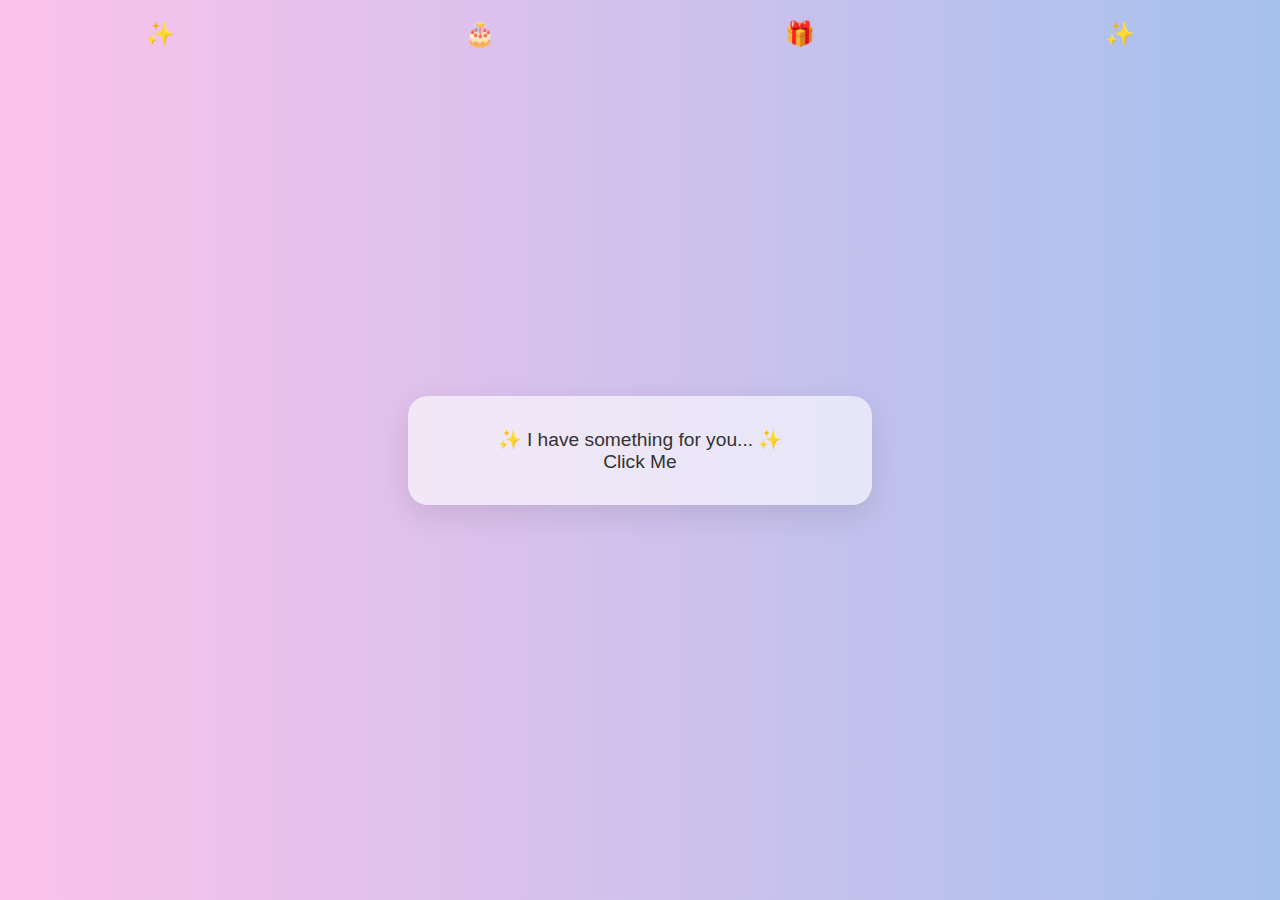
<file: index.html>
<!DOCTYPE html><html lang="en">
<head>
  <meta charset="UTF-8">
  <meta name="viewport" content="width=device-width, initial-scale=1.0">
  <title>Birthday Wish</title>
  <link rel="stylesheet" href="style.css">  
</head>
<body class="page1">
  <div class="emoji-top">
    <span>✨</span>
    <span>🎂</span>
    <span>🎁</span>
    <span>✨</span>
  </div>
  <div class="box" onclick="location.href='special.html'">
    ✨ I have something for you... ✨
	<br/>
	<span class="click">Click Me</span>
  </div>
</body>
</html>
</file>
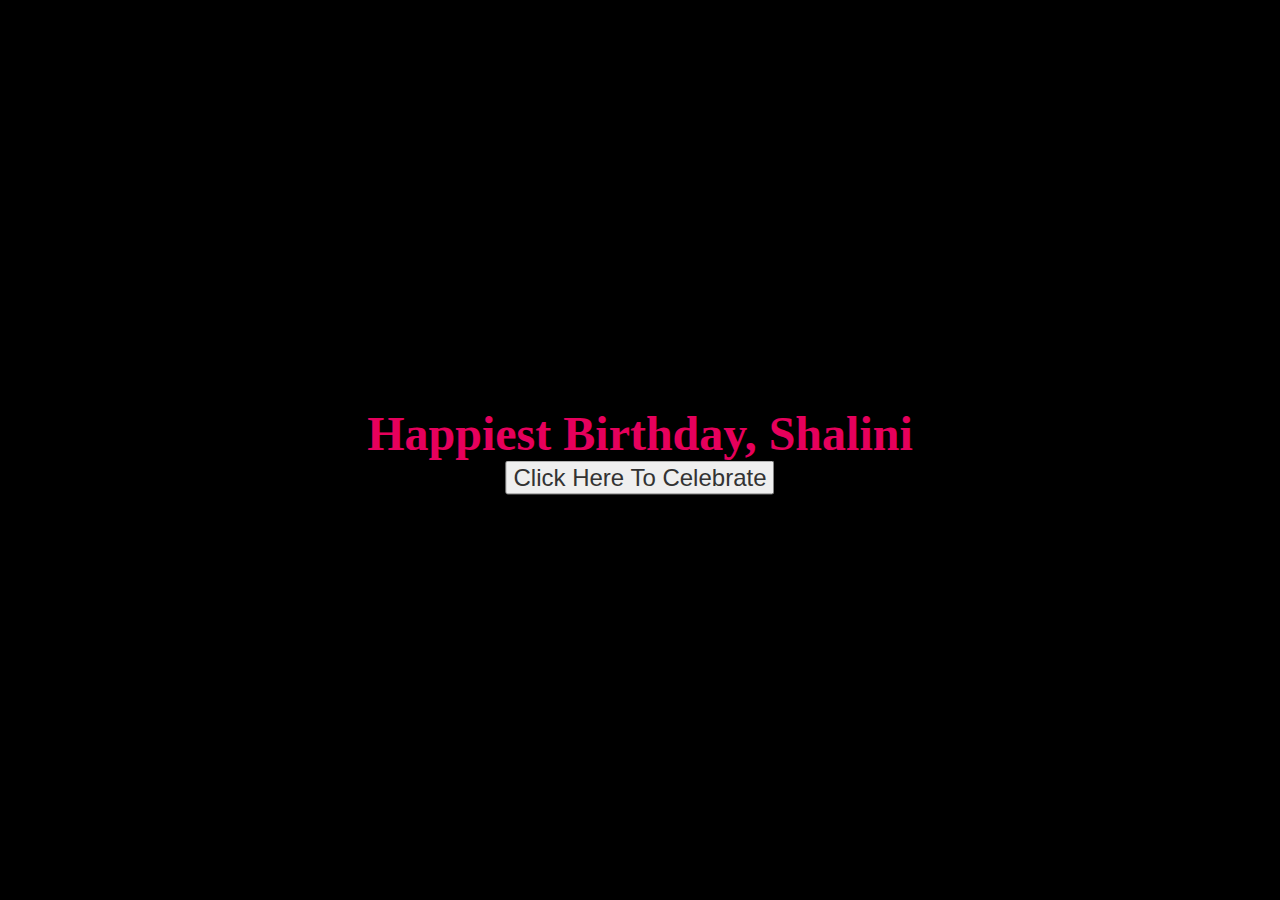
<file: birthday-main.html>
<!-- <!DOCTYPE html><html lang="en"> -->
<!-- <head> -->
  <!-- <meta charset="UTF-8"> -->
  <!-- <meta name="viewport" content="width=device-width, initial-scale=1.0"> -->
  <!-- <title>Happy Birthday</title> -->
  <!-- <link rel="stylesheet" href="style.css"> -->
<!-- </head> -->
<!-- <body class="page2"> -->
<!-- <img src="https://media2.giphy.com/media/v1.Y2lkPTc5MGI3NjExOTAwbWtxZGZtcjM2MWUyOXd2cnl2M3BwdzR1bmhwNGg4Zmh2cDF2diZlcD12MV9pbnRlcm5hbF9naWZfYnlfaWQmY3Q9cw/USUMkseULC9rRidfJX/giphy.gif" alt="heart gif" /> -->
  <!-- <div class="content"> -->
  <!-- <h1>Happy Birthday, Manish</h1> -->
  <!-- <button onclick="location.href='cake.html'">Celebrate Our Love</button> -->
<!-- </div>   -->
<!-- </body> -->
<!-- </html> -->


<!DOCTYPE html>
<html lang="en">
<head>
  <meta charset="UTF-8">
  <title>Happy Birthday</title>
  <style>
    body {
      position: center;
      background-image: url('https://media2.giphy.com/media/v1.Y2lkPTc5MGI3NjExOTAwbWtxZGZtcjM2MWUyOXd2cnl2M3BwdzR1bmhwNGg4Zmh2cDF2diZlcD12MV9pbnRlcm5hbF9naWZfYnlfaWQmY3Q9cw/USUMkseULC9rRidfJX/giphy.gif');
      background-size: cover;
      background-repeat: no-repeat;
      background-color: #000000;
    }

    /* Centered content */
    .content {
      position: absolute;
      top: 50%;
      left: 50%;
      transform: translate(-50%, -50%);
      text-align: center;
    }

    .content h1 {
      font-size: 3em;
      color: #e6005c;
      margin: 0;
    }

    .content button {
      font-size: 1.5em;
      color: #333;
    }
  </style>
</head>
<body class="page2">
  <!-- Main content in the center -->
  <div class="content">
  <h1>Happiest Birthday, Shalini</h1>
  <button onclick="location.href='cake.html'">Click Here To Celebrate</button> 
  </div>
</body>
</html>
</file>
<file: style.css>
body { margin: 0; font-family: 'Segoe UI', sans-serif; text-align: center; overflow-x: hidden; }

.page1 { background: linear-gradient(to right, #fbc2eb, #a6c1ee); color: #333; min-height: 100vh; display: flex; flex-direction: column; justify-content: center; align-items: center; padding: 2rem; box-sizing: border-box; }

.page2 { background: black; color: white; min-height: 100vh; display: flex; flex-direction: column; justify-content: center; align-items: center; background-image: url('confetti.gif'); background-size: cover; background-repeat: no-repeat; padding: 2rem; box-sizing: border-box; }

.emoji-top { position: absolute; top: 20px; width: 100%; display: flex; justify-content: space-around; font-size: 1.5rem; pointer-events: none; }

.box { background: rgba(255, 255, 255, 0.6); padding: 2rem; border-radius: 20px; box-shadow: 0 10px 30px rgba(0, 0, 0, 0.1); font-size: 1.2rem; max-width: 90vw; width: 100%; max-width: 400px; cursor: pointer; }

button { margin-top: 20px; padding: 0.7rem 1.5rem; font-size: 1rem; border: none; border-radius: 20px; background: linear-gradient(to right, #ff758c, #ff7eb3); color: white; cursor: pointer; box-shadow: 0 5px 15px rgba(0, 0, 0, 0.2); }

h1 { font-size: 2rem; margin-bottom: 30px; text-shadow: 0 0 10px white; max-width: 90%; word-break: break-word; }

.cake { width: 120px; height: 100px; background: pink; border-radius: 10px; margin: 20px auto; position: relative; }

.bear-img { width: 100%; max-width: 200px; margin-top: 20px; border-radius: 15px; box-shadow: 0 0 10px rgba(0, 0, 0, 0.2); }

.click { display: inline-block; animation: bounce 1s infinite; }

@keyframes bounce { 0%, 100% { transform: translateY(0); } 50% { transform: translateY(-5px); } }

@media (max-width: 480px) { .emoji-top { font-size: 1.2rem; }

.box { font-size: 1rem; padding: 1.5rem; }

button { font-size: 0.9rem; padding: 0.5rem 1rem; }

h1 { font-size: 1.5rem; } }

.birthday-content{
	position: relative;
	z-index: 10;
}
</file>
